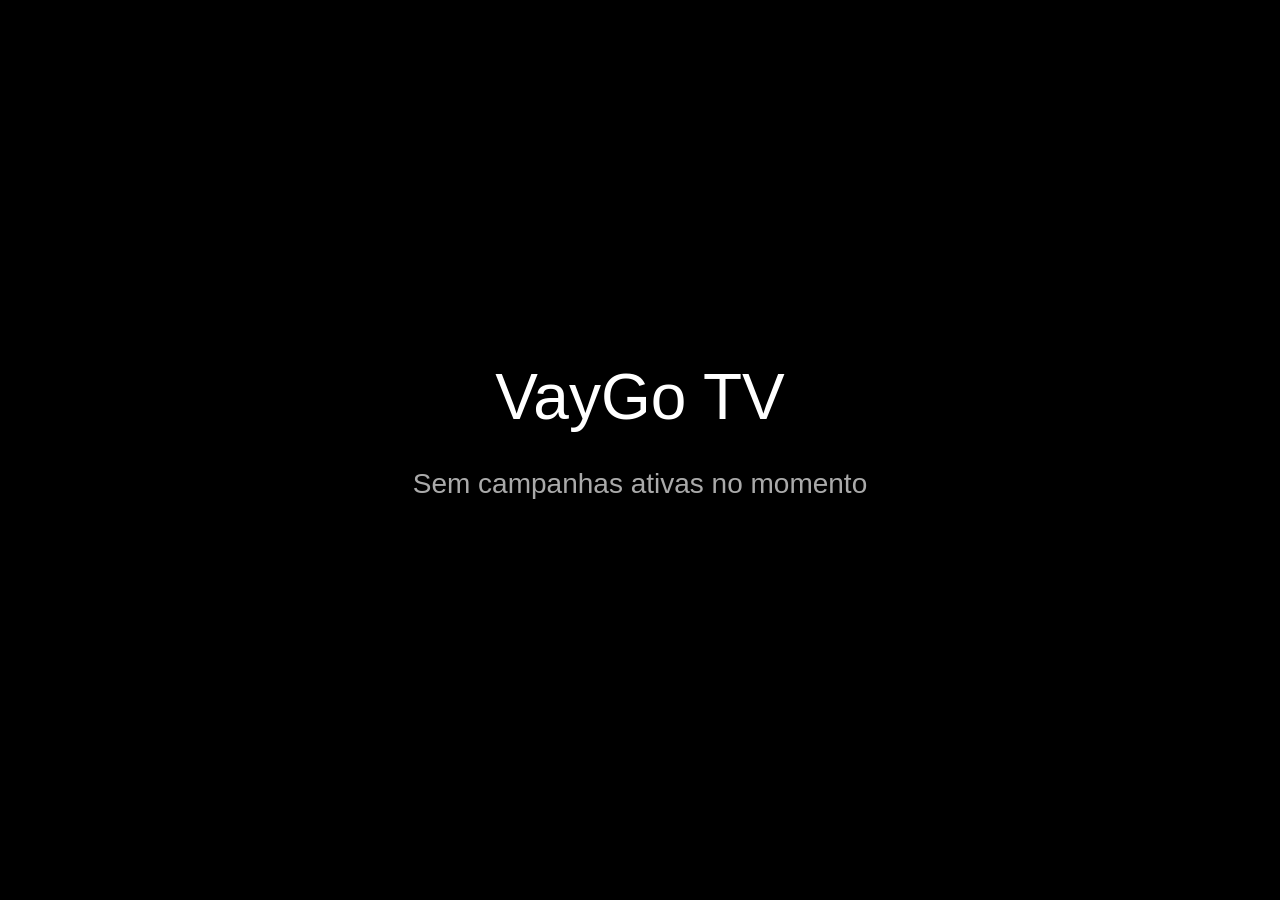
<file: index.html>
<!DOCTYPE html>
<html lang="pt-BR">
<head>
<meta charset="utf-8">
<title>VayGo TV</title>
<meta name="viewport" content="width=device-width, initial-scale=1">
<link rel="stylesheet" href="style.css">
</head>
<body>
<!-- VERSÃO: 2026-10-13-01 | player de artes para TV (página simples, compatível com navegadores antigos) -->
<div id="stage">
  <div id="layerA" class="layer"></div>
  <div id="layerB" class="layer"></div>
  <div id="vazio">VayGo TV<br><small>Sem campanhas ativas no momento</small></div>
</div>
<div id="debug"></div>
<script src="config.js"></script>
<script src="player.js"></script>
</body>
</html>
</file>
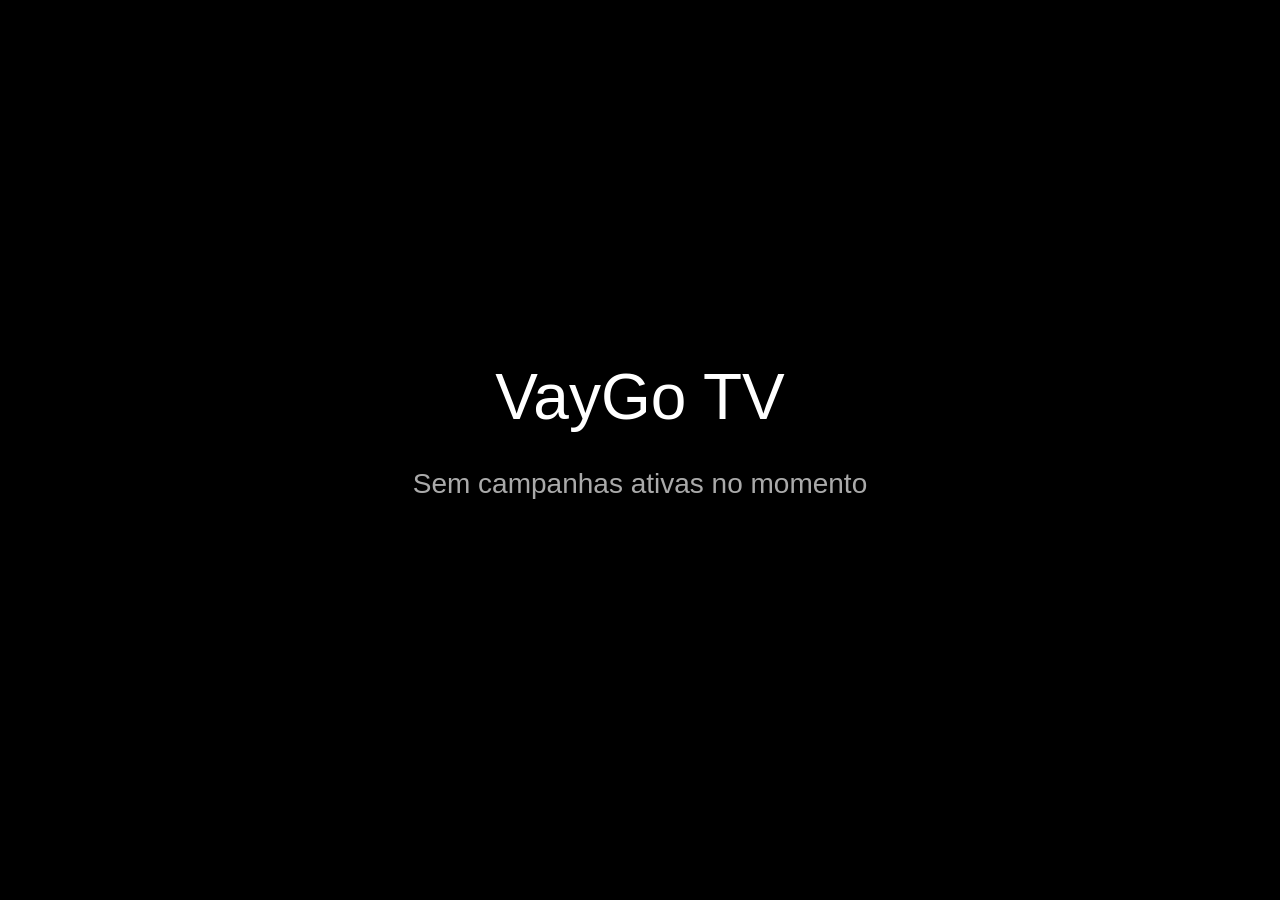
<file: ccaa-sj/index.html>
<!DOCTYPE html>
<html lang="pt-BR">
<head>
<meta charset="utf-8">
<title>VayGo TV - ccaa-sj</title>
<meta name="viewport" content="width=device-width, initial-scale=1">
<base href="../">
<link rel="stylesheet" href="style.css">
</head>
<body>
<!-- VERSÃO: 2026-11-05-01 | página curta do ponto "ccaa-sj" criada pelo app VayGo TV (mesmo player, endereço menor) -->
<div id="stage">
  <div id="layerA" class="layer"></div>
  <div id="layerB" class="layer"></div>
  <div id="vazio">VayGo TV<br><small>Sem campanhas ativas no momento</small></div>
</div>
<div id="debug"></div>
<script>window.VAYGO_PONTO = 'ccaa-sj';</script>
<script src="config.js"></script>
<script src="player.js"></script>
</body>
</html>
</file>
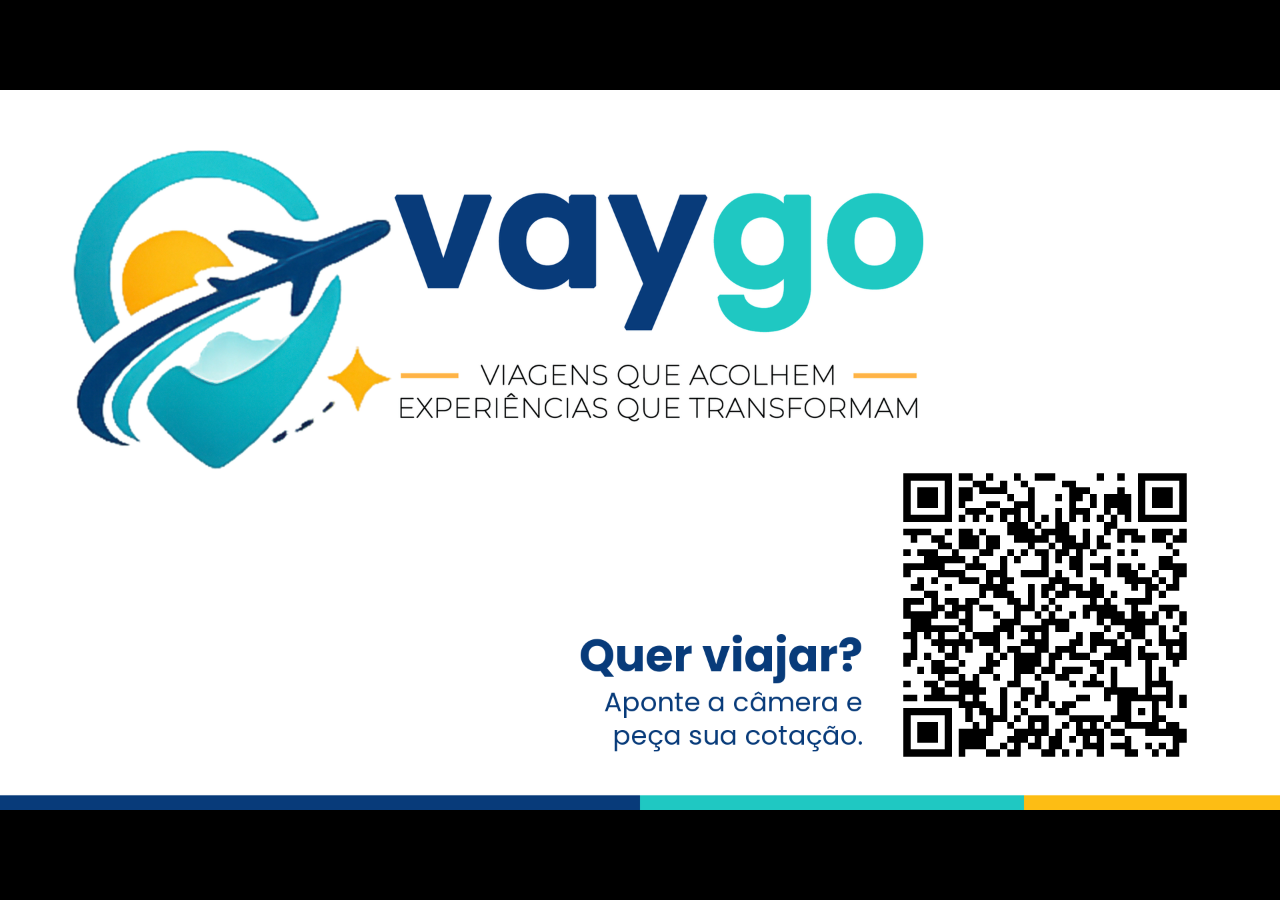
<file: evento-bap/index.html>
<!DOCTYPE html>
<html lang="pt-BR">
<head>
<meta charset="utf-8">
<title>VayGo TV - evento-bap</title>
<meta name="viewport" content="width=device-width, initial-scale=1">
<base href="../">
<link rel="stylesheet" href="style.css">
</head>
<body>
<!-- VERSÃO: 2026-11-05-01 | página curta do ponto "evento-bap" criada pelo app VayGo TV (mesmo player, endereço menor) -->
<div id="stage">
  <div id="layerA" class="layer"></div>
  <div id="layerB" class="layer"></div>
  <div id="vazio">VayGo TV<br><small>Sem campanhas ativas no momento</small></div>
</div>
<div id="debug"></div>
<script>window.VAYGO_PONTO = 'evento-bap';</script>
<script src="config.js"></script>
<script src="player.js"></script>
</body>
</html>
</file>
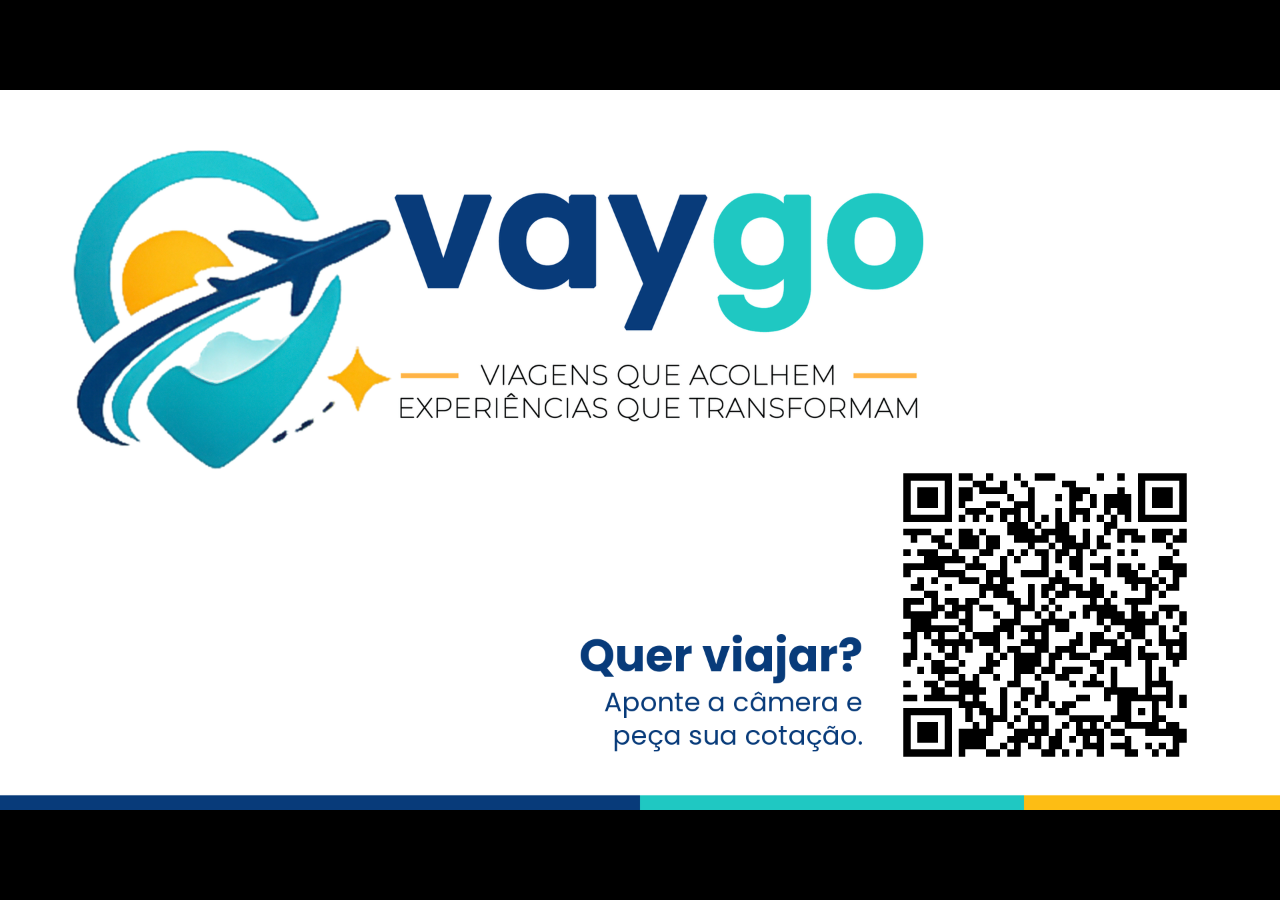
<file: evento/index.html>
<!DOCTYPE html>
<html lang="pt-BR">
<head>
<meta charset="utf-8">
<title>VayGo TV - evento-bap</title>
<meta name="viewport" content="width=device-width, initial-scale=1">
<base href="../">
<link rel="stylesheet" href="style.css">
</head>
<body>
<!-- VERSÃO: 2026-10-22-01 | página curta do ponto "evento-bap" (mesmo player, endereço menor) -->
<div id="stage">
  <div id="layerA" class="layer"></div>
  <div id="layerB" class="layer"></div>
  <div id="vazio">VayGo TV<br><small>Sem campanhas ativas no momento</small></div>
</div>
<div id="debug"></div>
<script>window.VAYGO_PONTO = 'evento-bap';</script>
<script src="config.js"></script>
<script src="player.js"></script>
</body>
</html>
</file>
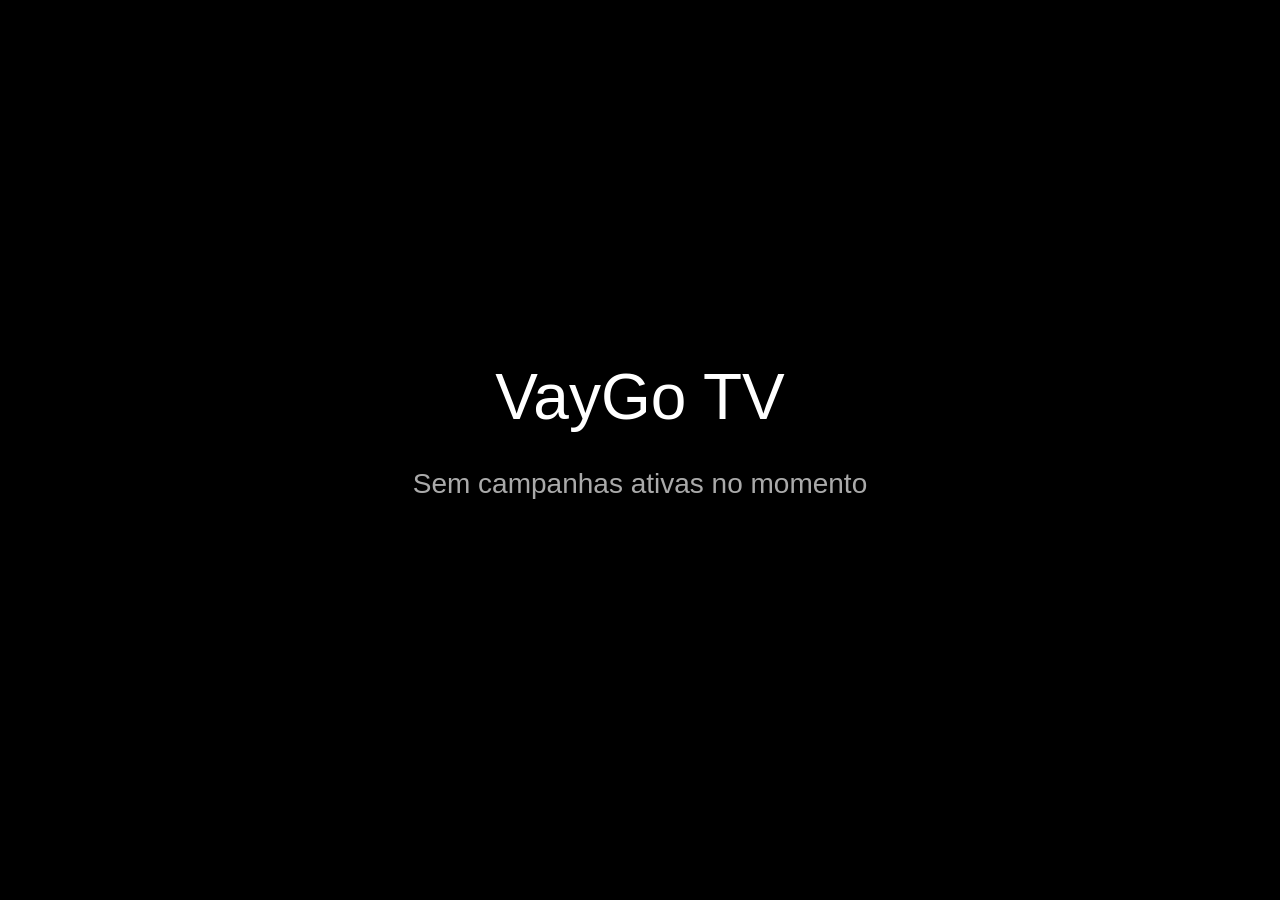
<file: teste-stick/index.html>
<!DOCTYPE html>
<html lang="pt-BR">
<head>
<meta charset="utf-8">
<title>VayGo TV - teste-stick</title>
<meta name="viewport" content="width=device-width, initial-scale=1">
<base href="../">
<link rel="stylesheet" href="style.css">
</head>
<body>
<!-- VERSÃO: 2026-11-05-01 | página curta do ponto "teste-stick" criada pelo app VayGo TV (mesmo player, endereço menor) -->
<div id="stage">
  <div id="layerA" class="layer"></div>
  <div id="layerB" class="layer"></div>
  <div id="vazio">VayGo TV<br><small>Sem campanhas ativas no momento</small></div>
</div>
<div id="debug"></div>
<script>window.VAYGO_PONTO = 'teste-stick';</script>
<script src="config.js"></script>
<script src="player.js"></script>
</body>
</html>
</file>
<file: style.css>
/* VERSÃO: 2026-10-13-01 | estilo do player (simples, sem recursos modernos) */
html, body {
  margin: 0;
  padding: 0;
  width: 100%;
  height: 100%;
  background: #000;
  overflow: hidden;
  cursor: none;
}
#stage {
  position: absolute;
  top: 0; left: 0; right: 0; bottom: 0;
  background: #000;
}
.layer {
  position: absolute;
  top: 0; left: 0; right: 0; bottom: 0;
  background-color: #000;
  background-repeat: no-repeat;
  background-position: center center;
  background-size: contain;
  opacity: 0;
  -webkit-transition: opacity 0.8s linear;
  -o-transition: opacity 0.8s linear;
  transition: opacity 0.8s linear;
}
.layer.on { opacity: 1; }
#vazio {
  position: absolute;
  top: 40%; left: 0; right: 0;
  text-align: center;
  color: #fff;
  font-family: Arial, Helvetica, sans-serif;
  font-size: 64px;
  display: none;
}
#vazio small { font-size: 28px; color: #aaa; }
#debug {
  position: absolute;
  top: 8px; left: 8px;
  padding: 6px 10px;
  background: rgba(0,0,0,0.7);
  color: #0f0;
  font-family: monospace;
  font-size: 20px;
  line-height: 26px;
  display: none;
  z-index: 10;
}
</file>
